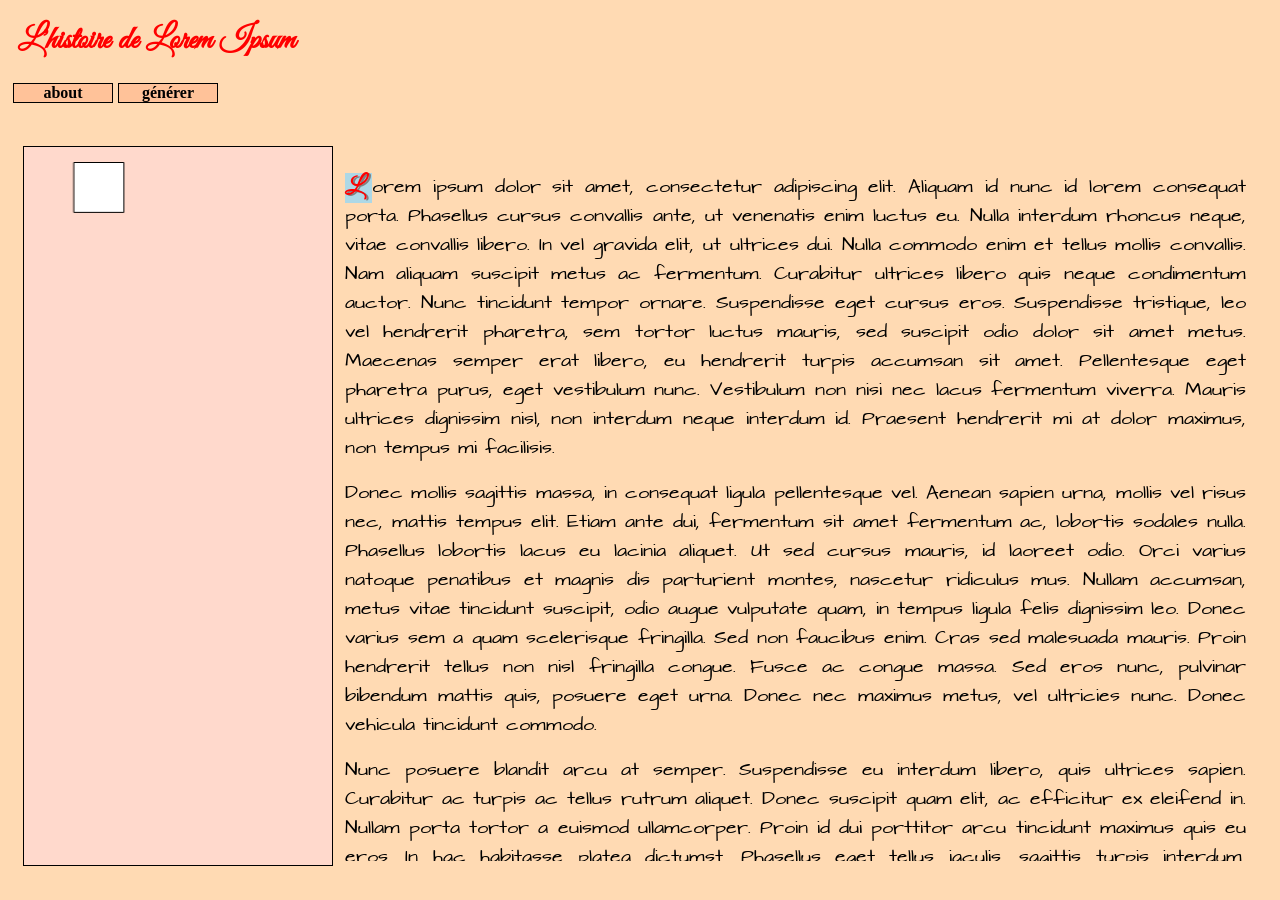
<file: index.html>
<!DOCTYPE html>
<html>
	<head>
		<meta charset="UTF-8">
		<meta name="viewport" content="width=device-width, initial-scale=1.0">
		<title> test site responsive</title>
		<link href = "responsive.css" type="text/css" rel = "stylesheet" />
		<script src="libraries/p5.min.js" type="text/javascript"></script>
		<script src = "sketchLoremIpsumResponsive.js" type="text/javascript"></script>
	</head>
	<body> 
		<header id="top">
			<h1 id="titre"> L'histoire de Lorem Ipsum </h1>
			<nav>
				<ul>
					<li><a href = "pages/about.html">about</a></li>
					<li><a href = "#top" onclick="generer();">générer</a></li>
				</ul>
			</nav>
			</br>
		</header>
		<section class= "row">
			<div id = "canvasAnim" class="col-3">
					<!-- <canvas width=100%" height ="600"></canvas> -->
					<!-- la largeur reste fixe et indépendante de la taille div -->
			</div>
			<article class="col-9" id="article">
					<p class="premierParagraphe" id="textInit" >
						Lorem ipsum dolor sit amet, consectetur adipiscing elit. Aliquam id nunc id lorem consequat porta. Phasellus cursus convallis ante, ut venenatis enim luctus eu. Nulla interdum rhoncus neque, vitae convallis libero. In vel gravida elit, ut ultrices dui. Nulla commodo enim et tellus mollis convallis. Nam aliquam suscipit metus ac fermentum. Curabitur ultrices libero quis neque condimentum auctor. Nunc tincidunt tempor ornare. Suspendisse eget cursus eros. Suspendisse tristique, leo vel hendrerit pharetra, sem tortor luctus mauris, sed suscipit odio dolor sit amet metus. Maecenas semper erat libero, eu hendrerit turpis accumsan sit amet. Pellentesque eget pharetra purus, eget vestibulum nunc. Vestibulum non nisi nec lacus fermentum viverra. Mauris ultrices dignissim nisl, non interdum neque interdum id. Praesent hendrerit mi at dolor maximus, non tempus mi facilisis. 
					</p>
					<p>
						 Donec mollis sagittis massa, in consequat ligula pellentesque vel. Aenean sapien urna, mollis vel risus nec, mattis tempus elit. Etiam ante dui, fermentum sit amet fermentum ac, lobortis sodales nulla. Phasellus lobortis lacus eu lacinia aliquet. Ut sed cursus mauris, id laoreet odio. Orci varius natoque penatibus et magnis dis parturient montes, nascetur ridiculus mus. Nullam accumsan, metus vitae tincidunt suscipit, odio augue vulputate quam, in tempus ligula felis dignissim leo. Donec varius sem a quam scelerisque fringilla. Sed non faucibus enim. Cras sed malesuada mauris. Proin hendrerit tellus non nisl fringilla congue. Fusce ac congue massa. Sed eros nunc, pulvinar bibendum mattis quis, posuere eget urna. Donec nec maximus metus, vel ultricies nunc. Donec vehicula tincidunt commodo. 
					</p>
					<p>
						 Nunc posuere blandit arcu at semper. Suspendisse eu interdum libero, quis ultrices sapien. Curabitur ac turpis ac tellus rutrum aliquet. Donec suscipit quam elit, ac efficitur ex eleifend in. Nullam porta tortor a euismod ullamcorper. Proin id dui porttitor arcu tincidunt maximus quis eu eros. In hac habitasse platea dictumst. Phasellus eget tellus iaculis, sagittis turpis interdum, accumsan lorem. Quisque vitae auctor diam. 
					</p>
				</article>
		</section>
	</body>
</html>
</file>
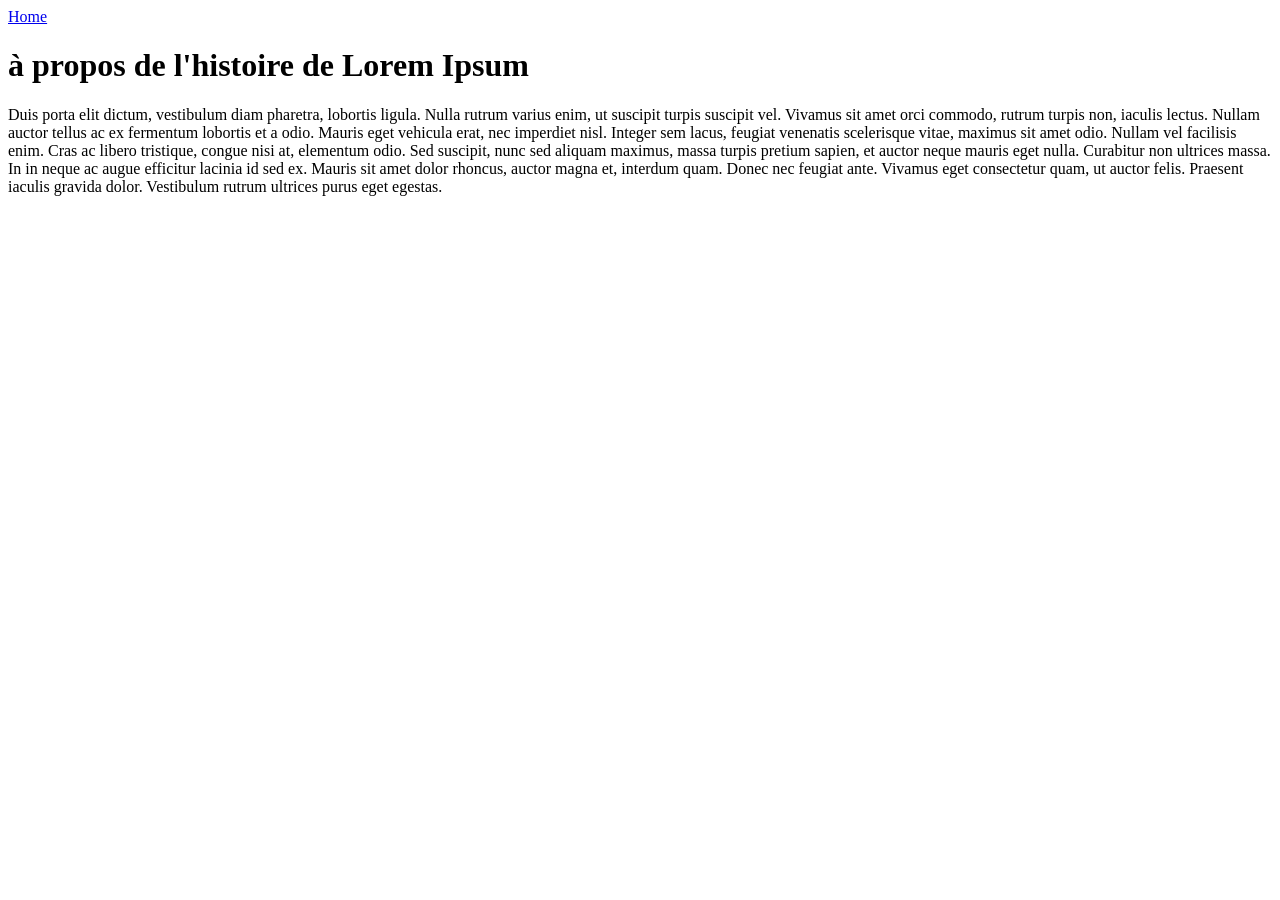
<file: pages/about.html>
<!DOCTYPE html>
<html>
	<head>
		<meta charset="UTF-8">
		<title>about histoire HTML</title>
	</head>
	<body>
		<header>
		<nav>
				<a href = "../index.html">Home</a>
			</nav>
			<h1> à propos de l'histoire de Lorem Ipsum </h1>
		</header>
		<section>
			<p>
				 Duis porta elit dictum, vestibulum diam pharetra, lobortis ligula. Nulla rutrum varius enim, ut suscipit turpis suscipit vel. Vivamus sit amet orci commodo, rutrum turpis non, iaculis lectus. Nullam auctor tellus ac ex fermentum lobortis et a odio. Mauris eget vehicula erat, nec imperdiet nisl. Integer sem lacus, feugiat venenatis scelerisque vitae, maximus sit amet odio. Nullam vel facilisis enim. Cras ac libero tristique, congue nisi at, elementum odio. Sed suscipit, nunc sed aliquam maximus, massa turpis pretium sapien, et auctor neque mauris eget nulla. Curabitur non ultrices massa. In in neque ac augue efficitur lacinia id sed ex. Mauris sit amet dolor rhoncus, auctor magna et, interdum quam. Donec nec feugiat ante. Vivamus eget consectetur quam, ut auctor felis. Praesent iaculis gravida dolor. Vestibulum rutrum ultrices purus eget egestas. 
			</p>
		</section>
	</body>
</html>
</file>
<file: responsive.css>
@font-face {
    font-family: 'great_vibesregular';
    src: url('fonts/greatvibes/greatvibes-regular-webfont.woff2') format('woff2'),
    
	url('fonts/greatvibes/greatvibes-regular-webfont.woff') format('woff');
    font-weight: normal;
    font-style: normal;
}
@font-face {
    font-family: 'architects_daughterregular';
    src: url('fonts/architexts/architectsdaughter-webfont.woff2') format('woff2'),
    url('fonts/architexts/architectsdaughter-webfont.woff') format('woff');
    font-weight: normal;
    font-style: normal;

}
header, section, footer, aside, nav, main, article, figure { display: block;}
/* pour assurer la compatibilité avec les anciens navigateurs */
*{
	box-sizing: border-box; 
	/*pour que la taille des éléments comprenne margin et padding */
}
[class*="col-"] { /* toutes les classes qui ont comme valeur "col-" */
    float: left;
}
.row,nav::after { /* pour placer correctement les éléments suivants */
    content: "";
    clear: both;
    display: table;
}
.col-1 {width: 8.33%;}
.col-2 {width: 16.66%;}
.col-3 {width: 25%;}
.col-4 {width: 33.33%;}
.col-5 {width: 41.66%;}
.col-6 {width: 50%;}
.col-7 {width: 58.33%;}
.col-8 {width: 66.66%;}
.col-9 {width: 75%;}
.col-10 {width: 83.33%;}
.col-11 {width: 91.66%;}
.col-12 {width: 100%;}
body{
	background:#ffdab3;
	font-size:100%;
}
header {
	color:red;
	height:110px;
	width: 330px;
}
header h1{
	font-size: 2.0em;
}
#titre{	
padding-left:10px;
font-family:great_vibesregular,"Trebuchet MS",sans-serif;
}
nav ul {
	list-style-type:none;
	margin:auto;
	padding-left:0px;
}
nav li {
	float:left;
	width:100px;
	text-align: center;
	border: 1px solid black;
	margin-left:5px;
	background:#ffc299;
}
nav a{
	text-decoration:none;
	font-weight:bold;
}
nav a:link, nav a:visited{
	color:black;
}
nav li:hover{
	color:red;
	text-shadow:1px 1px gray;
	background:#d4fecd;
}
section {
	margin:10px;
}
canvas {
	border:1px solid #000000;
}
#canvasAnim {
	padding: 5px;
}
article {
	font-family:architects_daughterregular, Arial, sans-serif;
	text-align:justify;
	overflow:auto;
	padding: 1em;
}
p.premierParagraphe::first-letter{
	font-family:great_vibesregular,"Trebuchet MS",sans-serif;
	font-size:1.5em;
	font-weight:bold;
	color:red;
	text-shadow:2px 1px gray;
	letter-spacing:10px;
	line-height:0.8;
	background-color:lightblue;
}
</file>
